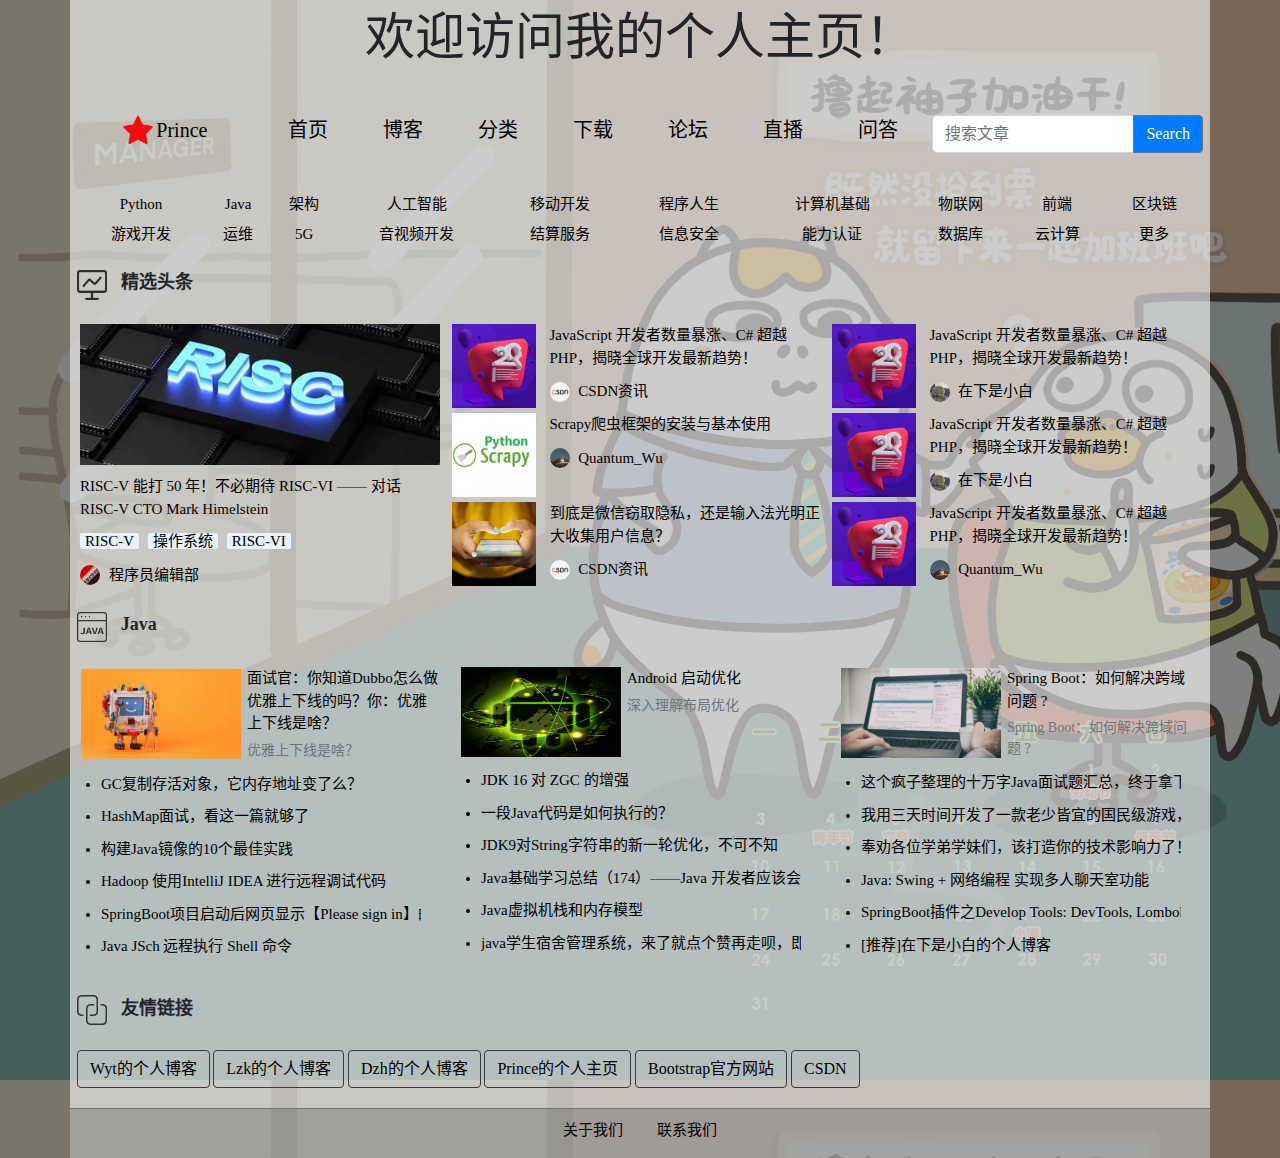
<file: webExp1+2/exp2/index.html>
<!DOCTYPE html>
<html lang="zh-cn">
<head>
    <meta charset="UTF-8">
    <title>Prince的个人主页</title>
    <!--Bootstrap-->
    <link rel="stylesheet" href="./css/bootstrap.min.css">
    <script src="./js/jquery-3.5.1.min.js"></script>
    <script src="./js/bootstrap.min.js"></script>

    <!--引入css-->
    <link rel="stylesheet" href="./css/index.css">
    <!--引入js-->
    <script src="./js/index.js"></script>

    <link rel="Shortcut Icon" href="./img/icon.png" type="image/x-icon" />

    <embed src="./music/bgm.mp3" hidden="true" autostart="true" loop="true">
</head>
<body>
    <div id="root_parent">  <!--给背景架一层遮罩-->
        <div class="container" id="root">
            <div class="row row_mar">
                <div id="title" class="col" style="font-size: 50px;">欢迎访问我的个人主页！</div>
            </div>

            <!--当前系统时间-->
            <div class="row row_mar">
                <div class="col">
                    <div id="time" style="color: red;font-weight: bold;font-size: 20px"></div>
                </div>
            </div>

            <div class="row row_mar" id="nav">
                <div class="col-2">
                    <img src="./img/icon.png" alt="icon" width="30px"/>
                    <span style="font-size: 20px;vertical-align: middle;font-family: 'Segoe UI Black',serif"><a href="#">Prince</a></span>
                </div>

                <div class="col-1">
                    <span><a href="#">首页</a></span>
                </div>

                <div class="col-1">
                    <span><a href="#">博客</a></span>
                </div>

                <div class="col-1">
                    <span><a href="#">分类</a></span>
                </div>

                <div class="col-1">
                    <span><a href="#">下载</a></span>
                </div>

                <div class="col-1">
                    <span><a href="#">论坛</a></span>
                </div>

                <div class="col-1">
                    <span><a href="#">直播</a></span>
                </div>

                <div class="col-1">
                    <span><a href="#">问答</a></span>
                </div>

                <div class="col-3">
                    <div class="input-group mb-3">
                        <input type="text" placeholder="搜索文章" class="form-control" />
                        <div class="input-group-append">
                            <button class="btn btn-primary btn-outline-secondary" type="button" style="color:white">Search</button>
                        </div>
                    </div>
                </div>

            </div>

            <div class="row row_mar">
                <div class="col">
                    <table style="width: 100%">
                        <tr style="height: 30px">
                            <td><div><a href="#">Python</a></div></td>
                            <td><div><a href="#">Java</a></div></td>
                            <td><div><a href="#">架构</a></div></td>
                            <td><div><a href="#">人工智能</a></div></td>
                            <td><div><a href="#">移动开发</a></div></td>
                            <td><div><a href="#">程序人生</a></div></td>
                            <td><div><a href="#">计算机基础</a></div></td>
                            <td><div><a href="#">物联网</a></div></td>
                            <td><div><a href="#">前端</a></div></td>
                            <td><div><a href="#">区块链</a></div></td>
                        </tr>
                        <tr style="height: 30px">
                            <td><div><a href="#">游戏开发</a></div></td>
                            <td><div><a href="#">运维</a></div></td>
                            <td><div><a href="#">5G</a></div></td>
                            <td><div><a href="#">音视频开发</a></div></td>
                            <td><div><a href="#">结算服务</a></div></td>
                            <td><div><a href="#">信息安全</a></div></td>
                            <td><div><a href="#">能力认证</a></div></td>
                            <td><div><a href="#">数据库</a></div></td>
                            <td><div><a href="#">云计算</a></div></td>
                            <td><div><a href="#">更多</a></div></td>
                        </tr>

                    </table>
                </div>


            </div>

            <!--精选头条-->
            <div class="row row_mar">
                <div class="col">
                    <div style="float: left">
                       <img class="small_title_img"  src="img/1.png"/>
                        <label class="small_title">精选头条</label>
                    </div>
                </div>
            </div>

            <!--精选头条-->
            <div class="row row_mar">
                <div class="col col_pad">
                    <a href="#">
                        <div><img class="article_img" src="./img/20210430093014.jpg" /></div>
                        <div class="article_title">RISC-V 能打 50 年！不必期待 RISC-VI —— 对话 RISC-V CTO Mark Himelstein</div>
                    </a>
                    <div class="article_tags">
                        <a class="article_tag" href="#">RISC-V</a>
                        <a class="article_tag" href="#">操作系统</a>
                        <a class="article_tag" href="#">RISC-VI</a>
                    </div>
                    <a href="#">
                        <div class="article_author">
                            <img class="article_author_img" src="img/3_programmer_editor.jpg" />
                            <span class="article_author_name">程序员编辑部</span>
                        </div>
                    </a>
                </div>
                <div class="col col_pad">
                    <div class="row row_mar2">
                        <div class="col-3">
                            <a href="#"><img class="article_img img_limit_height_84" src="./img/20210430093849.png"></a>
                        </div>
                        <div class="col-9">
                            <div class="article_title2"><a href="#">JavaScript 开发者数量暴涨、C# 超越 PHP，揭晓全球开发最新趋势！</a></div>
                            <a href="#">
                                <div class="article_author">
                                    <img class="article_author_img" src="img/ab51a1accd2743fbac2c1a6c09ba2b45.png" />
                                    <span class="article_author_name">CSDN资讯</span>
                                </div>
                            </a>
                        </div>
                    </div>
                    <div class="row row_mar2">
                        <div class="col-3">
                            <a href="#"><img class="article_img img_limit_height_84" src="./img/2021-05-01%2001%2005%2000.png"></a>
                        </div>
                        <div class="col-9">
                            <div class="article_title2"><a href="#">Scrapy爬虫框架的安装与基本使用</a></div>
                            <a href="#">
                                <div class="article_author">
                                    <img class="article_author_img" src="img/3_qq_45538657_1566049030.jpg" />
                                    <span class="article_author_name">Quantum_Wu</span>
                                </div>
                            </a>
                        </div>
                    </div>
                    <div class="row row_mar2">
                        <div class="col-3">
                            <a href="#"><img class="article_img img_limit_height_84" src="./img/20210429093352.jpg"></a>
                        </div>
                        <div class="col-9">
                            <div class="article_title2"><a href="#">到底是微信窃取隐私，还是输入法光明正大收集用户信息？</a></div>
                            <a href="#">
                                <div class="article_author">
                                    <img class="article_author_img" src="img/ab51a1accd2743fbac2c1a6c09ba2b45.png" />
                                    <span class="article_author_name">CSDN资讯</span>
                                </div>
                            </a>
                        </div>
                    </div>
                </div>
                <div class="col col_pad">
                    <div class="row row_mar2">
                        <div class="col-3">
                            <a href="#"><img class="article_img img_limit_height_84" src="./img/20210430093849.png"></a>
                        </div>
                        <div class="col-9">
                            <div class="article_title2"><a href="#">JavaScript 开发者数量暴涨、C# 超越 PHP，揭晓全球开发最新趋势！</a></div>
                            <a href="#">
                                <div class="article_author">
                                    <img class="article_author_img" src="img/1_weixin_48557496_1607258749.jpg" />
                                    <span class="article_author_name">在下是小白</span>
                                </div>
                            </a>
                        </div>
                    </div>
                    <div class="row row_mar2">
                        <div class="col-3">
                            <a href="#"><img class="article_img img_limit_height_84" src="./img/20210430093849.png"></a>
                        </div>
                        <div class="col-9">
                            <div class="article_title2"><a href="#">JavaScript 开发者数量暴涨、C# 超越 PHP，揭晓全球开发最新趋势！</a></div>
                            <a href="#">
                                <div class="article_author">
                                    <img class="article_author_img" src="img/1_weixin_48557496_1607258749.jpg" />
                                    <span class="article_author_name">在下是小白</span>
                                </div>
                            </a>
                        </div>
                    </div>
                    <div class="row row_mar2">
                        <div class="col-3">
                            <a href="#"><img class="article_img img_limit_height_84" src="./img/20210430093849.png"></a>
                        </div>
                        <div class="col-9">
                            <div class="article_title2"><a href="#">JavaScript 开发者数量暴涨、C# 超越 PHP，揭晓全球开发最新趋势！</a></div>
                            <a href="#">
                                <div class="article_author">
                                    <img class="article_author_img" src="img/3_qq_45538657_1566049030.jpg" />
                                    <span class="article_author_name">Quantum_Wu</span>
                                </div>
                            </a>
                        </div>
                    </div>
                </div>



            </div>

            <!--Java-->
            <div class="row row_mar">
                <div class="col">
                    <div style="float: left">
                        <img class="small_title_img" src="img/java.png"/>
                        <label class="small_title">Java</label>
                    </div>
                </div>
            </div>

            <!--Java-->
            <div class="row_mar row">
                <!--1-->
                <div class="col col_pad">
                    <table style="width: 100%">
                        <!--首图-->
                        <tr>
                            <td style="width: 45%">
                                <a href="#">
                                    <img class="article_img img_limit_height_90" src="img/20210420094904.jpg" />
                                </a>
                            </td>
                            <td style="width: 55%;vertical-align: top;padding-left: 5px">
                                <div class="article_title2"><a href="#">面试官：你知道Dubbo怎么做优雅上下线的吗？你：优雅上下线是啥？</a></div>
                                <div class="article_description">优雅上下线是啥？</div>
                            </td>
                        </tr>
                        <!--无序列表-->
                        <tr>
                            <td colspan="2">
                                <ul style="padding-left: 20px">
                                    <a href="#"><li><div class="article_title">GC复制存活对象，它内存地址变了么？</div></li></a>
                                    <a href="#"><li><div class="article_title">HashMap面试，看这一篇就够了</div></li></a>
                                    <a href="#"><li><div class="article_title">构建Java镜像的10个最佳实践</div></li></a>
                                    <a href="#"><li><div class="article_title">Hadoop 使用IntelliJ IDEA 进行远程调试代码</div></li></a>
                                    <a href="#"><li><div class="article_title">SpringBoot项目启动后网页显示【Please sign in】的解决办法</div></li></a>
                                    <a href="#"><li><div class="article_title">Java JSch 远程执行 Shell 命令</div></li></a>
                                </ul>
                            </td>
                        </tr>
                    </table>
                </div>
                <!--2-->
                <div class="col col_pad">
                    <table style="width: 100%">
                        <!--首图-->
                        <tr>
                            <td style="width: 45%">
                                <a href="#">
                                    <img class="article_img img_limit_height_90" src="img/20210408093511.png" />
                                </a>
                            </td>
                            <td style="width: 55%;vertical-align: top;padding-left: 5px">
                                <div class="article_title2"><a href="#">Android 启动优化</a></div>
                                <div class="article_description">深入理解布局优化</div>
                            </td>
                        </tr>
                        <!--无序列表-->
                        <tr>
                            <td colspan="2">
                                <ul style="padding-left: 20px">
                                    <a href="#"><li><div class="article_title">JDK 16 对 ZGC 的增强</div></li></a>
                                    <a href="#"><li><div class="article_title">一段Java代码是如何执行的？</div></li></a>
                                    <a href="#"><li><div class="article_title">JDK9对String字符串的新一轮优化，不可不知</div></li></a>
                                    <a href="#"><li><div class="article_title">Java基础学习总结（174）——Java 开发者应该会的流程图绘制技巧</div></li></a>
                                    <a href="#"><li><div class="article_title">Java虚拟机栈和内存模型</div></li></a>
                                    <a href="#"><li><div class="article_title">java学生宿舍管理系统，来了就点个赞再走呗，即将毕业的兄弟有福了！</div></li></a>
                                </ul>
                            </td>
                        </tr>
                    </table>
                </div>
                <!--3-->
                <div class="col col_pad">
                    <table style="width: 100%">
                        <!--首图-->
                        <tr>
                            <td style="width: 45%">
                                <a href="#">
                                    <img class="article_img img_limit_height_90" src="img/20210408091221.jpg" />
                                </a>
                            </td>
                            <td style="width: 55%;vertical-align: top;padding-left: 5px">
                                <div class="article_title2"><a href="#">Spring Boot：如何解决跨域问题 ?</a></div>
                                <div class="article_description">Spring Boot：如何解决跨域问题 ?</div>
                            </td>
                        </tr>
                        <!--无序列表-->
                        <tr>
                            <td colspan="2">
                                <ul style="padding-left: 20px">
                                    <a href="#"><li><div class="article_title">这个疯子整理的十万字Java面试题汇总，终于拿下40W offer！（JDK源码+微服务合集+并发编程+性能优化合集+分布式中间件合集）</div></li></a>
                                    <a href="#"><li><div class="article_title">我用三天时间开发了一款老少皆宜的国民级游戏，支持播放音乐，现开放完整源代码和注释（建议收藏）！！</div></li></a>
                                    <a href="#"><li><div class="article_title">奉劝各位学弟学妹们，该打造你的技术影响力了！</div></li></a>
                                    <a target="_blank" href="https://blog.csdn.net/qq_45538657/article/details/110851247?spm=1001.2014.3001.5501"><li><div class="article_title">Java: Swing + 网络编程 实现多人聊天室功能</div></li></a>
                                    <a target="_blank" href="https://blog.csdn.net/qq_45538657/article/details/114375309"><li><div class="article_title">SpringBoot插件之Develop Tools: DevTools, Lombok, Spring Configuration Proccessor</div></li></a>
                                    <a target="_blank" href="https://blog.csdn.net/weixin_48557496"><li><div class="article_title">[推荐]在下是小白的个人博客</div></li></a>
                                </ul>
                            </td>
                        </tr>
                    </table>
                </div>

            </div>

            <div class="row row_mar">
                <div class="col">
                    <div style="float: left">
                        <img class="small_title_img"  src="img/friend.png"/>
                        <label class="small_title">友情链接</label>
                    </div>
                </div>
            </div>

            <div class="row row_mar">
                <div class="col">
                    <div style="text-align: left">
                        <a target="_blank" href="https://blog.csdn.net/qq_45538657?spm=1001.2014.3001.5509" type="button" class="btn btn-outline-dark">Wyt的个人博客</a>
                        <a target="_blank" href="https://blog.csdn.net/weixin_48557496" type="button" class="btn btn-outline-dark">Lzk的个人博客</a>
                        <a target="_blank" href="https://blog.csdn.net/weixin_45706341" type="button" class="btn btn-outline-dark">Dzh的个人博客</a>
                        <a target="_blank" href="http://120.79.62.112:8080/" type="button" class="btn btn-outline-dark">Prince的个人主页</a>
                        <a target="_blank" href="https://v4.bootcss.com/" type="button" class="btn btn-outline-dark">Bootstrap官方网站</a>
                        <a target="_blank" href="https://www.csdn.net/?spm=1001.2014.3001.5359" type="button" class="btn btn-outline-dark">CSDN</a>
                    </div>
                </div>
            </div>

            <div class="row_mar row" id="bottom_info">
                <div class="col">
                    <div style="padding-top: 10px">
                        <a href="#" style="margin-right: 30px">关于我们</a>
                        <a href="#">联系我们</a>
                    </div>
                </div>
            </div>

        </div>
    </div>

</body>
</html>
</file>
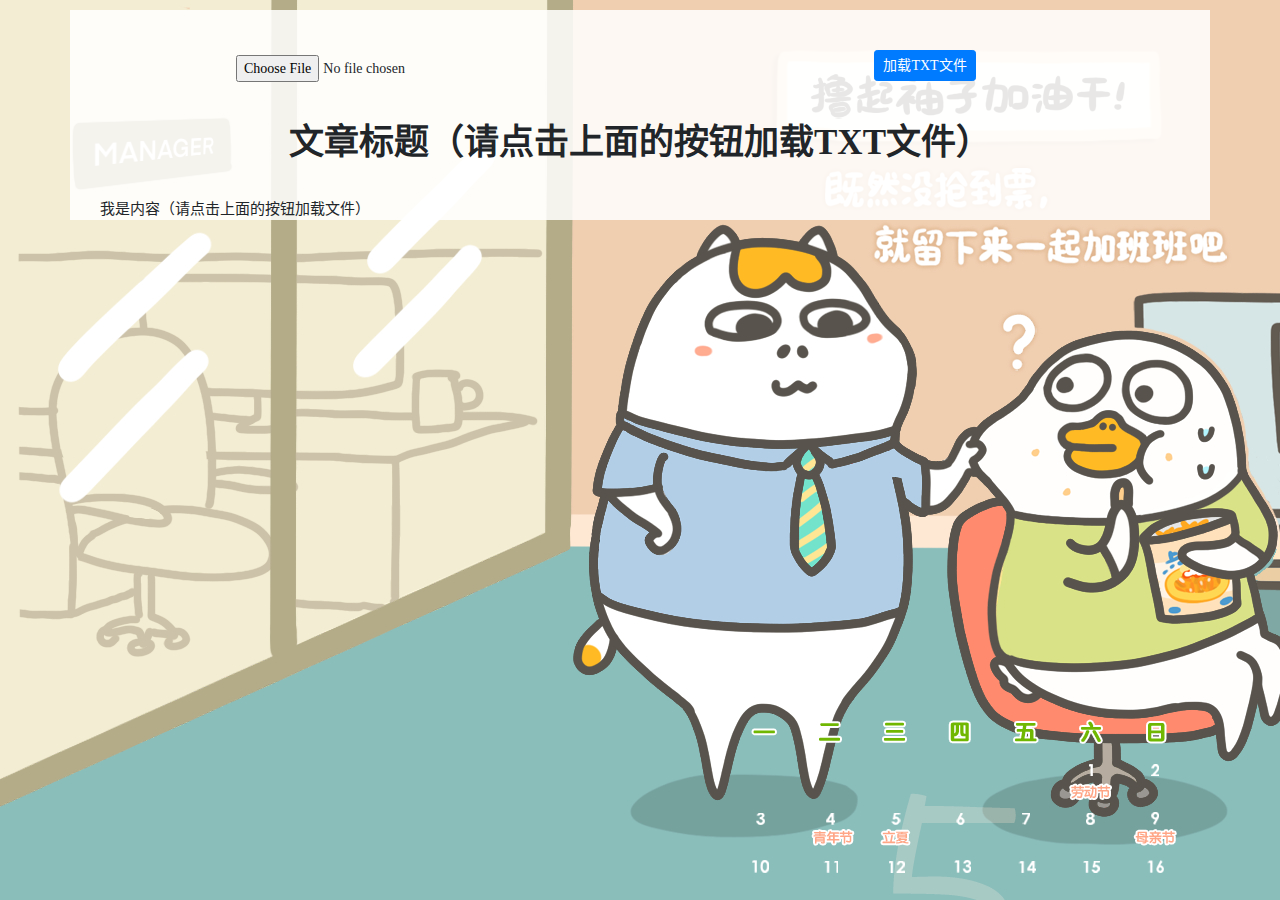
<file: webExp1+2/exp2/article.html>
<!DOCTYPE html>
<html lang="zh-CN">
<head>
    <meta charset="UTF-8">
    <title>查看文章</title>
  <!--Bootstrap-->
  <link rel="stylesheet" href="./css/bootstrap.min.css">
  <script src="./js/jquery-3.5.1.min.js"></script>
  <script src="./js/bootstrap.min.js"></script>

  <!--引入css-->
  <link rel="stylesheet" href="./css/article.css">
  <!--引入js-->
  <script src="./js/article.js"></script>

  <link rel="Shortcut Icon" href="./img/icon.png" type="image/x-icon" />

</head>
<body>
    <div class="container" id="rootPanel">
      <!--当前系统时间-->
      <div class="row">
        <div class="col">
          <div id="time" style="color: red;font-weight: bold;font-size: 20px"></div>
        </div>
      </div>

      <div class="row">
        <div class="col">
            <form id="form">
              <input type="file" id="file" accept=".txt" class="btn btn-sm" name="txt">
            </form>
        </div>
        <div class="col">
          <button id="selectFile" class="btn btn-primary btn-sm">加载TXT文件</button>
        </div>
      </div>

      <div class="row">
        <div class="col">
          <div><label id="title">文章标题（请点击上面的按钮加载TXT文件）</label></div>
        </div>
      </div>

      <div>
        <div class="col">
          <div id="context">我是内容（请点击上面的按钮加载文件）</div>
        </div>
      </div>

    </div>

</body>
</html>
</file>
<file: webExp1+2/exp2/css/index.css>
body{
    background: url("../img/duck.jpg");
    /*background-size: cover;*/
    /*height: 100%;*/
}

html{
    /*height: 100%;  !*让html铺满整个网页，需要同时设置html和body的height*!*/
}

div{
    text-align: center;
    vertical-align: middle;
    font-family: "Microsoft YaHei UI", serif;
    font-size: 15px;
}

span{
    vertical-align: middle;
    font-family: "Microsoft YaHei UI", serif;
    font-size: 15px;
}

/*去掉超链接的下划线样式*/
a:link,a:hover,a:active,a:visited {
    text-decoration: none;
    color: black;
}

a:hover{
    color: #E94033;
}

a:active{
    color: orange;
}

/*给背景图片加一层遮罩*/
#root_parent{
    background: rgba(0,0,0,0.5);
    /*height: 100%;*/
    /*width: 100%;*/
    /*
    TODO 如果设置html body root_parent的height都设置为100%，那么整个屏幕会有遮罩效果，
    TODO 但是如果网页往下拉，就没有遮罩效果了
    TODO 如果不加，那么遮罩效果可以显示在全部网页，但是如果网页内容很少，没有下拉，会出现一半有遮罩一半没有的情况
     */
}

#root{
    background: rgba(255,255,255,0.6);
}


.row_mar{
    margin-bottom: 20px;
}

.row_mar2{
    margin-bottom: 5px;
}

.col,.col-1,.col-2,.col-3,.col-4,.col-5,.col-6,.col-7,.col-8,.col-9,.col-10,.col-11,.col-12{
    padding-left: 7px;
    padding-right: 7px;
}

.col_pad{
    padding-right: 10px;
    padding-left: 10px;
}

#nav span{
    font-size: 20px; /*导航栏的字体大一些*/
}

/*小标题前面的图片*/
.small_title_img{
    width: 30px;
    height: 30px;
}

/*小标题*/
.small_title{
    font-size: 18px;
    font-weight: bold;
    padding-left: 10px;
}

.article_img{
    width: 100%;
}

.img_limit_height_90{
    /*限制图片高度*/
    height: 90px;
}

.img_limit_height_84{
    /*限制图片高度*/
    height: 84px;
}

/*文章标题（图片在上面）*/
.article_title{
    text-align: left;
    margin-top: 10px;
    margin-bottom: 10px;
}

/*文章标题2（图片在左侧）*/
.article_title2{
    text-align: left;
    width: 100%;
}

/*文章描述*/
.article_description{
    font-size: 14px;
    color: #6c757d;
    text-align: left;
    margin-top: 5px;
}

/*文章标签组*/
.article_tags{
    margin-top: 5px;
    margin-bottom: 5px;
    text-align: left;
}

/*文章标签*/
.article_tag:link,.article_tag:hover,.article_tag:active,.article_tag:visited{
    border-radius: 2px;
    color: black;
    margin-right: 5px;
    padding-left: 5px;
    padding-right: 5px;
}

.article_tag:link{
    background-color: rgb(233,241,250);
}

.article_tag:hover{
    background-color: rgb(212,227,245);
}

.article_author{
    text-align: left;
    margin-top: 10px;
    margin-bottom: 5px;
}

.article_author_img{
    border-radius: 50%;
    width: 20px;
}

.article_author_name{
    padding-left: 5px;
}

ul a li div{
    width: 320px;
    overflow: hidden;/*超出部分隐藏*/
    white-space: nowrap;/*不换行*/
    text-overflow:clip;/*超出部分文字以...显示*/
}

#bottom_info{
    background: rgba(0,0,0,0.2);
    height: 50px;
    border-top:1px #6c757d solid;
    margin-bottom: 0;
}
</file>
<file: webExp1+2/exp2/css/article.css>
body{
    background: url("../img/duck.jpg");
}

div{
    text-align: center;
    vertical-align: middle;
    font-family: "Microsoft YaHei UI", serif;
    font-size: 15px;
}

span{
    vertical-align: middle;
    font-family: "Microsoft YaHei UI", serif;
    font-size: 15px;
}

/*去掉超链接的下划线样式*/
a:link,a:hover,a:active,a:visited {
    text-decoration: none;
    color: black;
}

a:hover{
    color: #E94033;
}

a:active{
    color: orange;
}

/*文章标题*/
#title{
    font-size: 35px;
    font-weight: bold;
}

#rootPanel{
    background: rgba(255,255,255,0.85);
    margin-top: 10px;
}

.row{
    margin-top: 10px;
    margin-bottom: 10px;
    padding-top: 10px;
    padding-bottom: 10px;
}

#context{
    text-align: left;
}
</file>
